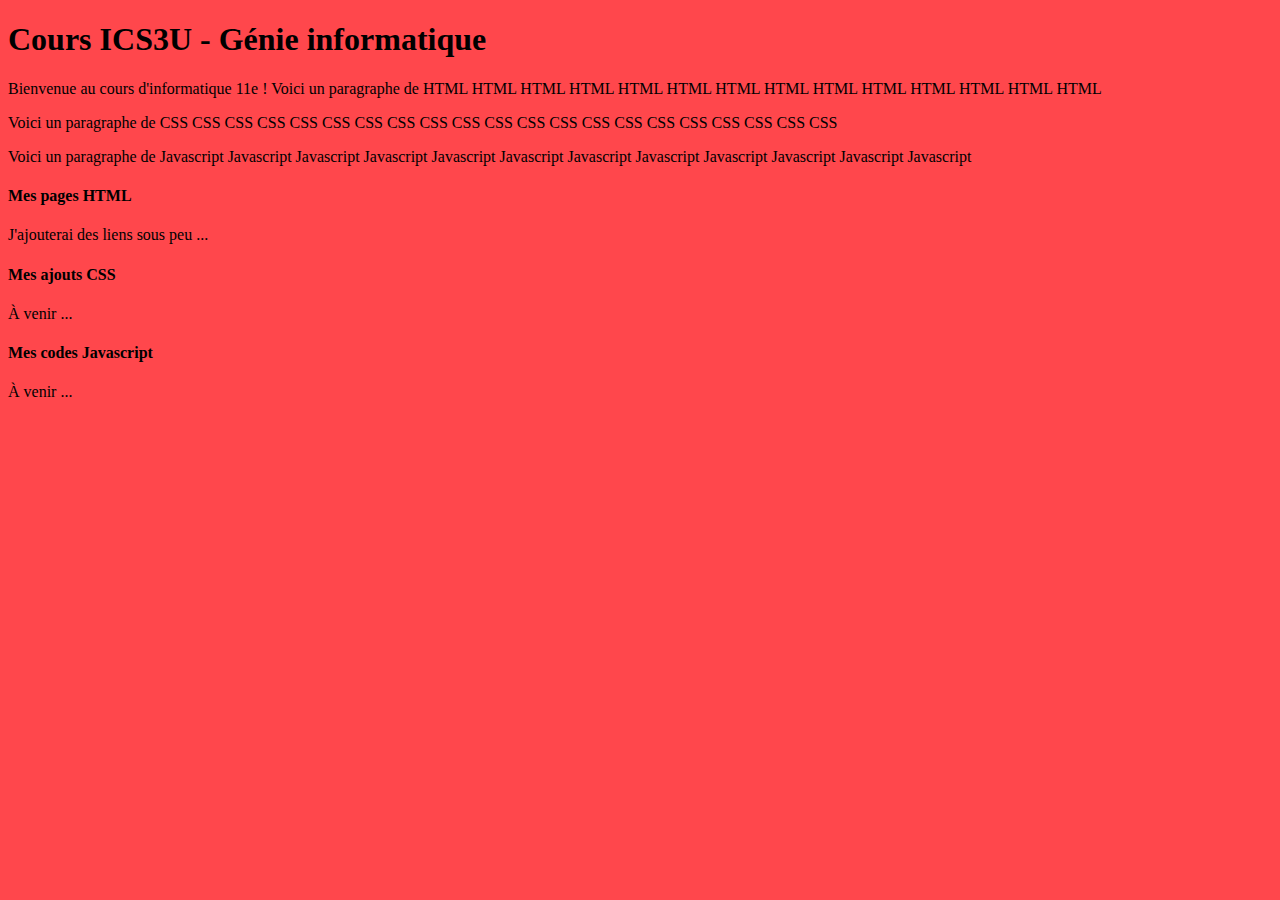
<file: exercice_1.html>
<!DOCTYPE html>

<html>

	<head>
		<meta charset="UTF-8">
		<title>Cours ICS3U - Génie informatique</title>
	</head>
	
	<body style="background-color: #FF474C;">
	
		<h1>Cours ICS3U - Génie informatique</h1>
		<p>Bienvenue au cours d'informatique 11e ! Voici un paragraphe de HTML HTML HTML HTML HTML HTML HTML HTML HTML HTML HTML HTML HTML HTML</p>
		<p>Voici un paragraphe de CSS CSS CSS CSS CSS CSS CSS CSS CSS CSS CSS CSS CSS CSS CSS CSS CSS CSS CSS CSS CSS</p>
		<p>Voici un paragraphe de Javascript Javascript Javascript Javascript Javascript Javascript Javascript Javascript Javascript Javascript Javascript Javascript</p>
		<h4>Mes pages HTML</h4>
		<p>J'ajouterai des liens sous peu ...</p>
		<h4>Mes ajouts CSS</h4>
		<p>À venir ...</p>
		<h4>Mes codes Javascript</h4>
		<p>À venir ...</p>
	</body>
	
</html>
</file>
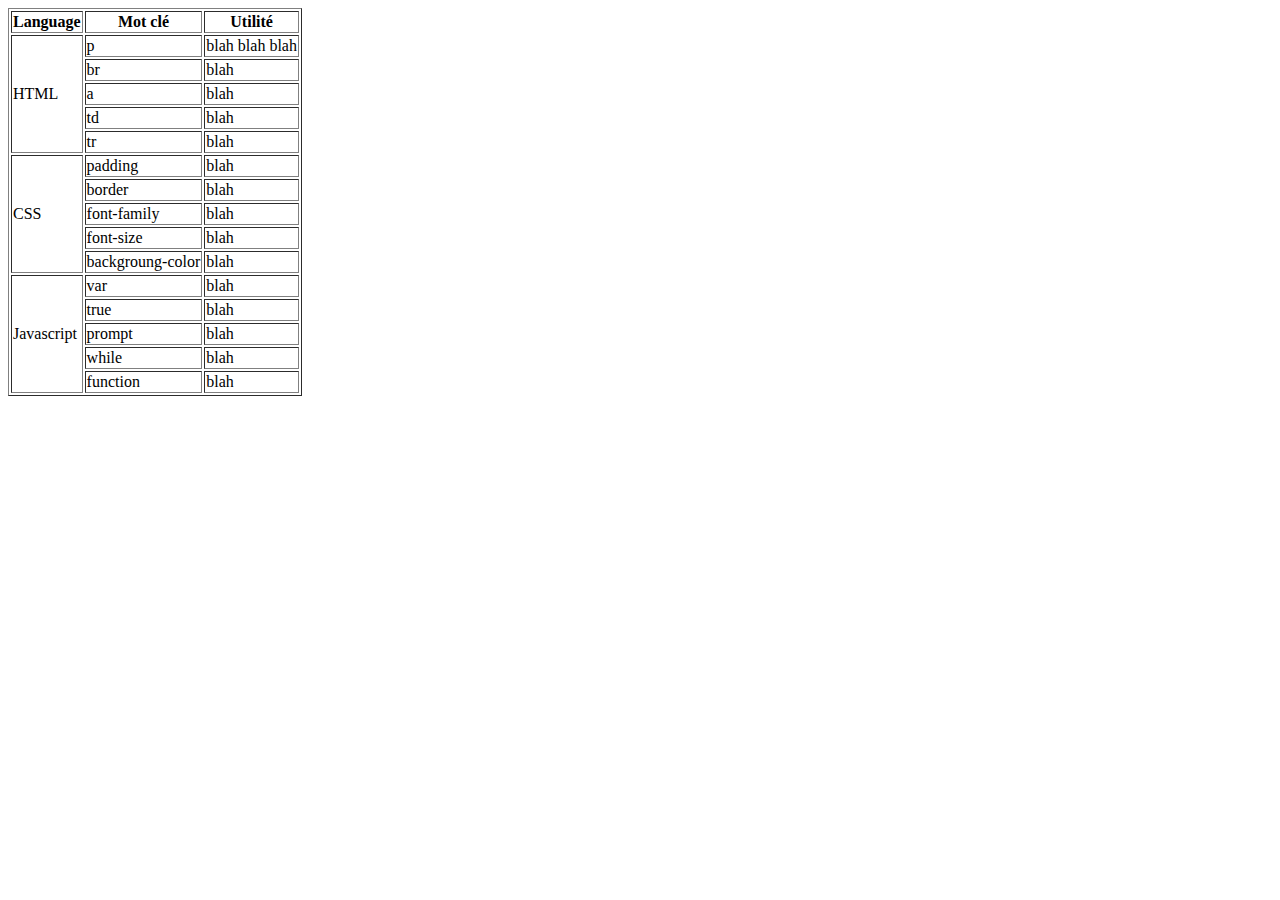
<file: exercice_4.html>
<html>
	<table border="1">
  <thead>
    <tr>
      <th>Language</th>
      <th>Mot clé</th>
      <th>Utilité</th>
    </tr>
  </thead>
  <tbody>
    <tr>
      <td rowspan="5">HTML</td>
      <td>p</td>
	  <td>blah blah blah</td>
    </tr>
	<tr>
      <td>br</td>
	  <td>blah</td>
	</tr>
	<tr>
      <td>a</td>
	  <td>blah</td>
	</tr>
	<tr>
      <td>td</td>
	  <td>blah</td>
	</tr>
	<tr>
      <td>tr</td>
	  <td>blah</td>
	</tr>
	<tr>
      <td rowspan="5">CSS</td>
      <td>padding</td>
      <td>blah</td>
    </tr>
	<tr>
      <td>border</td>
      <td>blah</td>
    </tr>
	<tr>
      <td>font-family</td>
      <td>blah</td>
    </tr>
	<tr>
      <td>font-size</td>
      <td>blah</td>
	<tr>
      <td>backgroung-color</td>
      <td>blah</td>
    </tr>
	<tr>
      <td rowspan="5">Javascript</td>
      <td>var</td>
      <td>blah</td>
    </tr>
    <tr>
      <td>true</td>
      <td>blah</td>
    </tr>
	<tr>
      <td>prompt</td>
      <td>blah</td>
    </tr>
	<tr>
      <td>while</td>
      <td>blah</td>
    </tr>
	<tr>
      <td>function</td>
      <td>blah</td>
    </tr>
  </tbody>
</table>
</file>
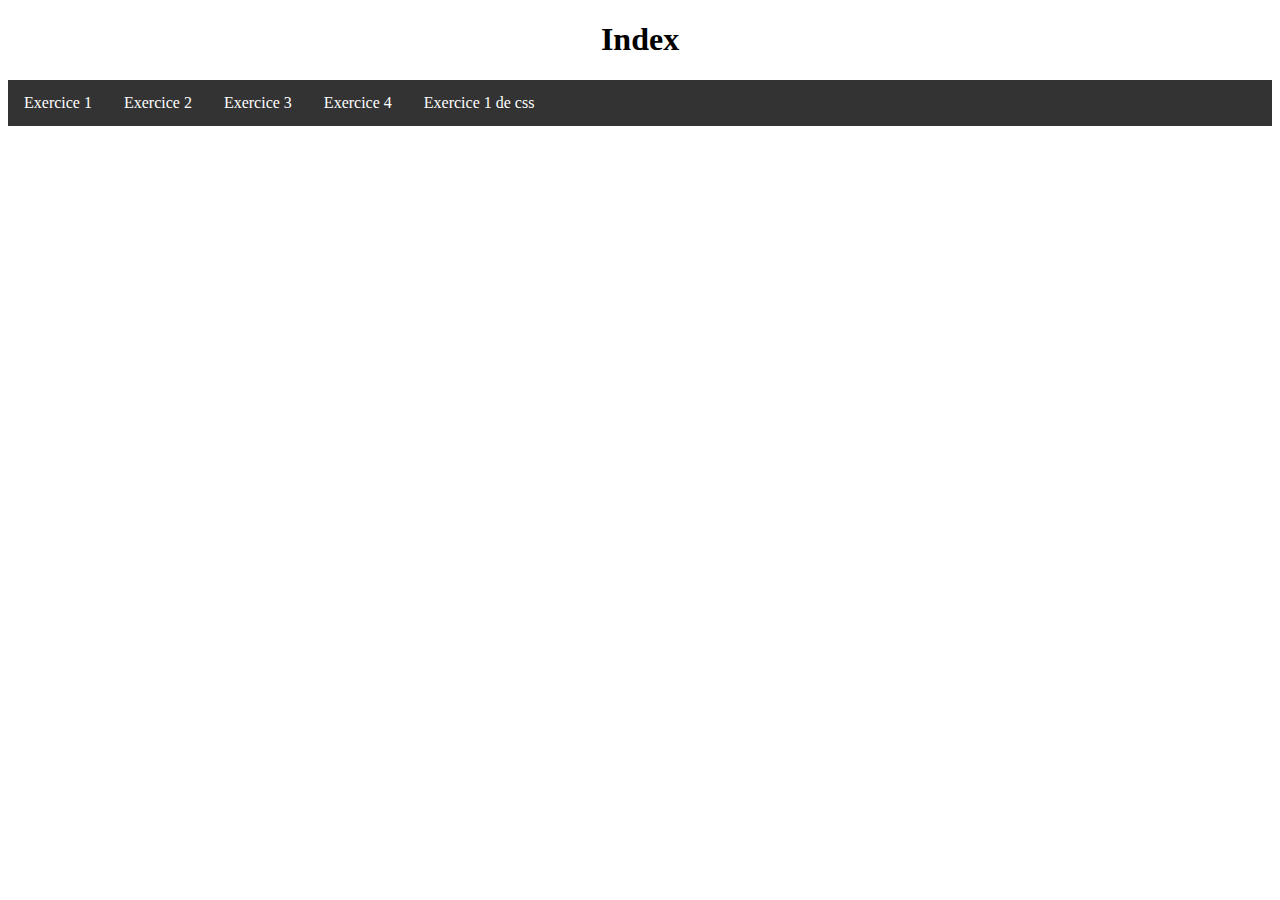
<file: projet.html>
<!DOCTYPE HTML>
<html>
	<head>
		<meta charset="UTF-8">
		<title>Site web d'Emilio Bosi</title>
		<style>
			ul {
				list-style-type: none;
				margin: 0;
				padding: 0;
				overflow: hidden;
				background-color: #333333;
			}

			ul li {
				float: left;
			}

			ul li a {
				display: block;
				color: white;
				text-align: center;
				padding: 14px 16px;
				text-decoration: none;
			}

			ul li a:hover {
				background-color: #111111;
			}
		</style>
		<h1><center>Index</center></h1>
		<ul>
			<li><a href="exercice_1.html" target="_blank">Exercice 1</a></li>
			<li><a href="Exercice_2.html" target="_blank">Exercice 2</a></li>
			<li><a href="exercice_3.html" target="_blank">Exercice 3</a></li>
			<li><a href="exercice_4.html" target="_blank">Exercice 4</a></li>
			<li><a href="execice_1_css.html" target="_blank">Exercice 1 de css</a></li>
		</ul>
	</head>
	<body style="backgroud-color: #00FFFF;">
		
	</body>
</html>
</file>
